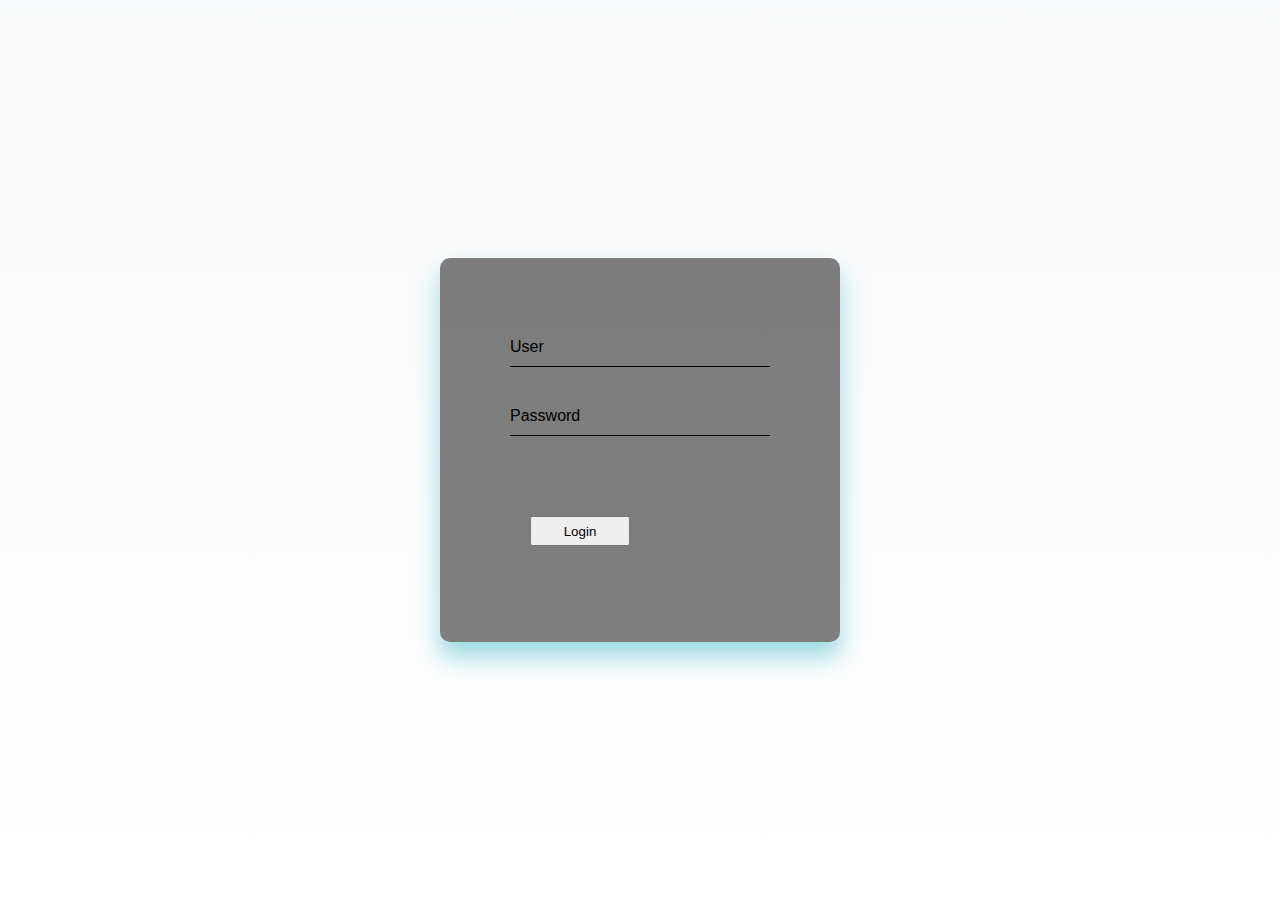
<file: QuanLiBanDienThoai/Admin/login.html>
<html>

<head>
  <meta charset="UFT-8">
  <title>Login</title>
  <style>
    html {
      height: 100%;
    }

    body {
      margin: 0;
      padding: 10px;
      font-family: sans-serif;
      background: linear-gradient(#F8F9FA, #ffffff);

    }

    .login-box {
      position: absolute;
      top: 50%;
      left: 50%;
      width: 400px;
      padding: 70px;
      transform: translate(-50%, -50%);
      background: rgba(0, 0, 0, 0.5);
      box-sizing: border-box;
      box-shadow: 0 15px 25px rgba(88, 192, 206, 0.6);
      border-radius: 10px;


    }

    .login-box h2 {
      margin: 0 0 30px;
      padding: 0;
      color: rgb(0, 0, 0);
      text-align: center;
    }

    .login-box .user-box {
      position: relative;
    }

    .login-box .user-box input {
      width: 100%;
      padding: 10px 0;
      font-size: 16px;
      color: rgb(0, 0, 0) !important;
      margin-bottom: 30px;
      border: none;
      border-bottom: 1px solid rgb(0, 0, 0);
      outline: none;
      background: transparent;
    }

    .login-box .user-box label {
      position: absolute;
      top: 0;
      left: 0;
      padding: 10px 0;
      font-size: 16px;
      color: rgb(0, 0, 0);
      pointer-events: none;
      transition: .5s;
    }

    .login-box .user-box input:focus~label,
    .login-box .user-box input:valid~label {
      top: -20px;
      left: 0;
      color: #03e9f4;
      font-size: 12px;
    }

    .login-box form .a {
      position: relative;
      display: inline-block;
      padding: 10px 20px;
      color: #03e9f4;
      font-size: 16px;
      text-decoration: none;
      text-transform: uppercase;
      overflow: hidden;
      transition: .5s;
      margin-top: 40px;
      letter-spacing: 4px
    }

    .login-box .a:hover {
      background: #09f2fa;
      color: #fff;
      border-radius: 5px;
      box-shadow: 0 0 5px #03e9f4,
        0 0 25px #03e9f4,
        0 0 50px #03e9f4,
        0 0 100px #03e9f4;
    }

    .login-box .a span {
      position: absolute;
      display: block;
      margin: center;
    }

    .login-box .a span:nth-child(1) {
      top: 0;
      left: -100%;
      width: 100%;
      height: 2px;
      background: linear-gradient(90deg, transparent, #03e9f4);
      animation: btn-anim1 1s linear infinite;
    }


    .login-box .a span:nth-child(2) {
      top: -100%;
      right: 0;
      width: 2px;
      height: 100%;
      background: linear-gradient(180deg, transparent, #000000);
      animation: btn-anim2 1s linear infinite;
      animation-delay: .25s
    }

    .login-box .a span:nth-child(3) {
      bottom: 0;
      right: -100%;
      width: 100%;
      height: 2px;
      background: linear-gradient(270deg, transparent, #03e9f4);
      animation: btn-anim3 1s linear infinite;
      animation-delay: .5s
    }



    .login-box .a span:nth-child(4) {
      bottom: -100%;
      left: 0;
      width: 2px;
      height: 100%;
      background: linear-gradient(360deg, transparent, #000000);
      animation: btn-anim4 1s linear infinite;
      animation-delay: .75s
    }

    @keyframes btn-anim3 {
      0% {
        right: -100%;
      }

      50%,
      100% {
        right: 100%;
      }
    }

    @keyframes btn-anim4 {
      0% {
        bottom: -100%;
      }

      50%,
      100% {
        bottom: 100%;
      }
    }

    @keyframes btn-anim2 {
      0% {
        top: -100%;
      }

      50%,
      100% {
        top: 100%;
      }
    }

    @keyframes btn-anim1 {
      0% {
        left: -100%;
      }

      50%,
      100% {
        left: 100%;
      }
    }

    .in {
      width: 100px;
      height: 30px;
      margin: center;
    }
  </style>
</head>

<body>
  <div class="login-box">

    <!-- <h2>Phone Manager</h2> -->
    <form action="./xulylogin.php" method="POST">
      <div class="user-box">
        <input type="text" name="user" required>
        <label>User</label>
      </div>
      <div class="user-box">
        <input type="password" name="password" required>
        <label>Password</label>
      </div>
      <div class="a">
        <span></span>
        <span></span>
        <span></span>
        <span></span>
        <input class="in" type="submit" value="Login">
      </div>
    </form>
  </div>
  </form>
</body>

</html>
</file>
